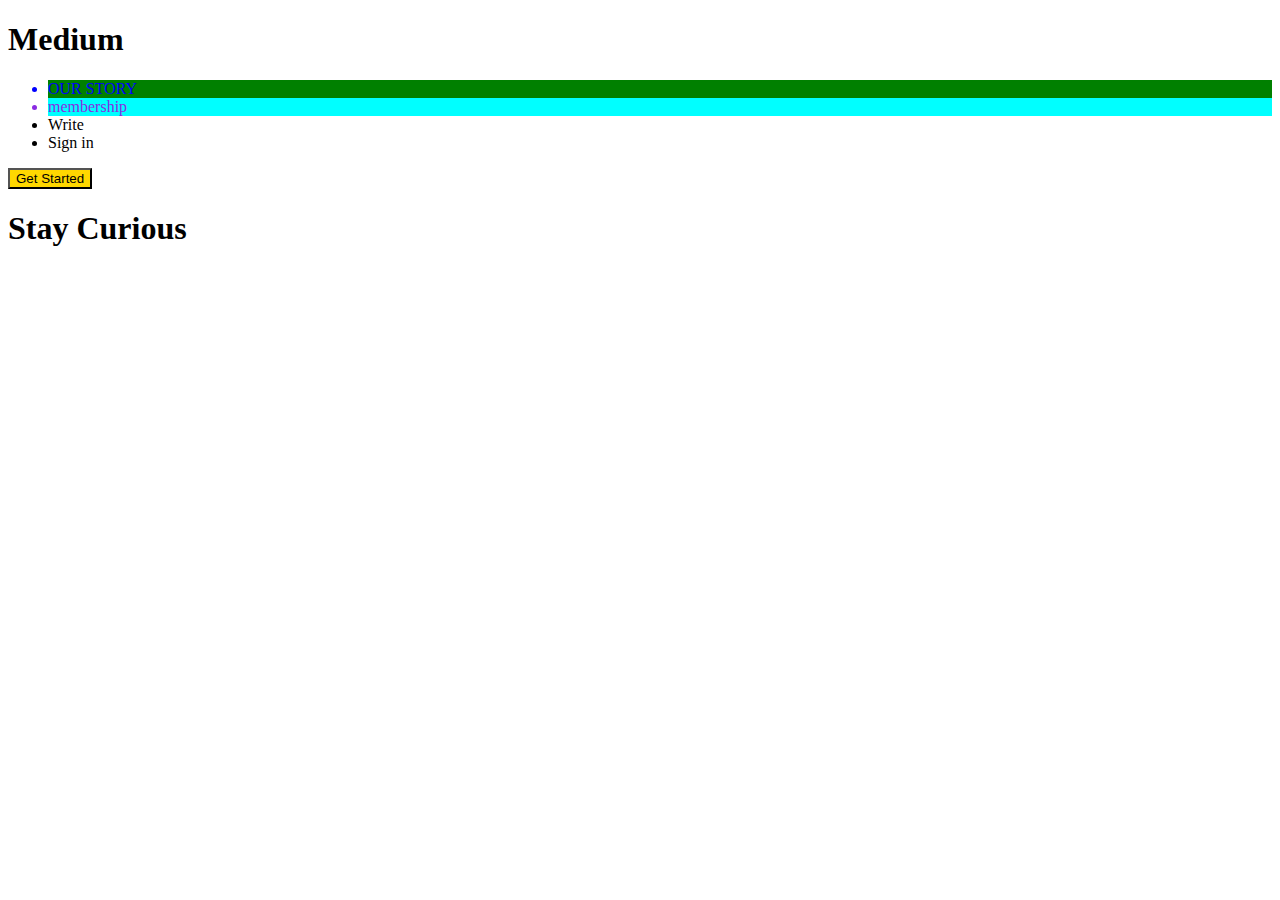
<file: Html/index.html>
<!DOCTYPE html>
<html lang="en">
<head>
    <meta charset="UTF-8">
    <meta name="viewport" content="width=device-width, initial-scale=1.0">
    <title>Meduim Clone</title>
    
</head>
<body>
    <header>
      <nav>
        <div>
          <h1>Medium</h1>
        </div>
        <div>
          <ul>
            <li style="color:blue;background-color:green;text-transform:uppercase">Our Story</li>
            <li style="color: blueviolet;background-color:aqua;text-transform:lowercase">Membership</li>
            <li>Write</li>
            <li>Sign in</li>
          </ul>
          <button style="color: black;background-color: gold">Get Started</button>
        </div>
      </nav>

      <section>
        <h1>Stay Curious</h1>
      </section>
    </header>
  </body>
</html>
</file>
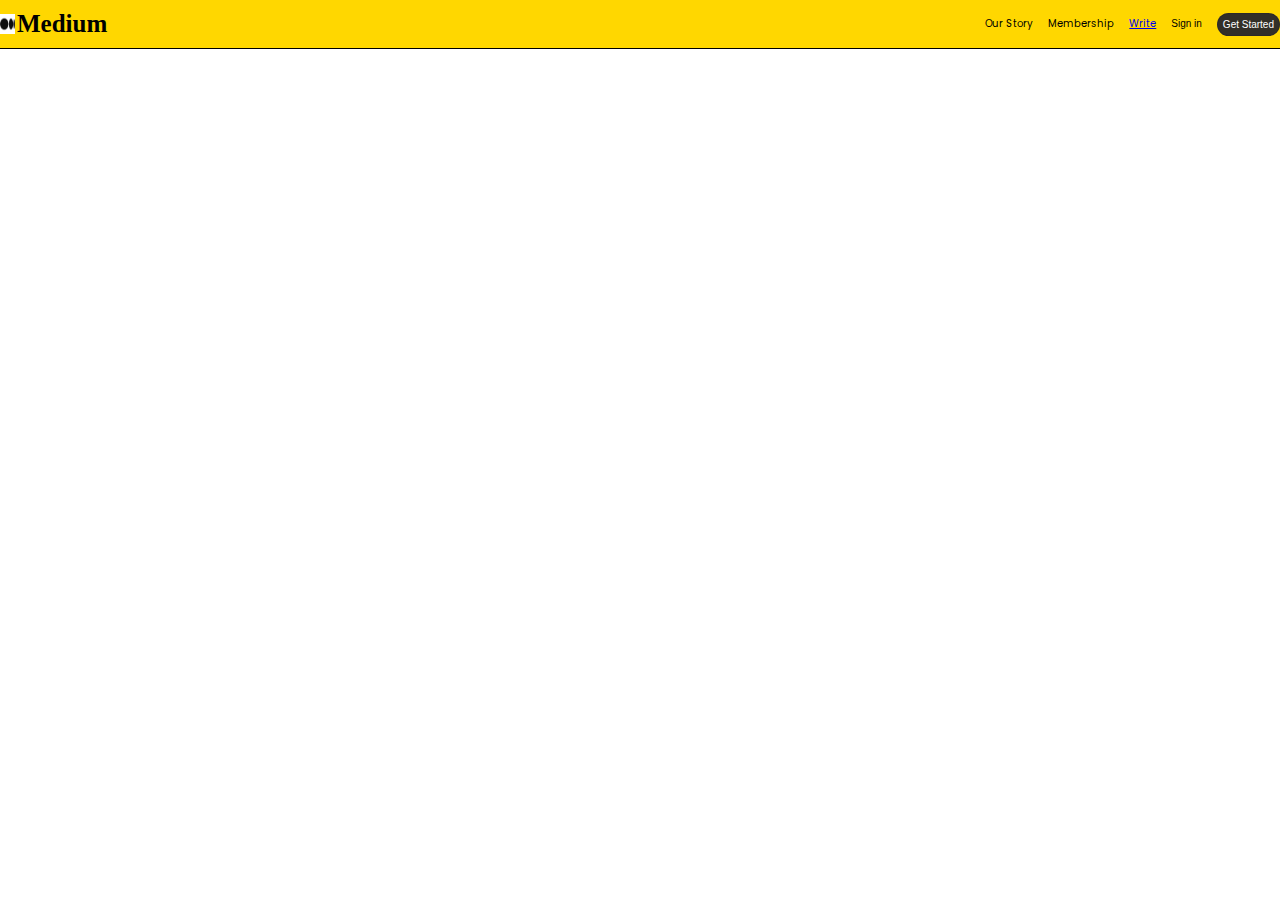
<file: Html/external.html>
<!DOCTYPE html>
<html lang="en">
<head>
    <meta charset="UTF-8">
    <meta name="viewport" content="width=device-width, initial-scale=1.0">
    <title>Medium Clone</title>
   <link rel="stylesheet" href="../CSS/external.css">
   <link rel="stylesheet" href="../CSS/reset.css">
   <link rel="preconnect" href="https://fonts.googleapis.com">
<link rel="preconnect" href="https://fonts.gstatic.com" crossorigin>
<link href="https://fonts.googleapis.com/css2?family=Poppins:wght@400;700&display=swap" rel="stylesheet">
</head>
<body>

    <header class="header">
      <nav>
        
        <div class="logoSection">
            <img id="logo" src="../assets/logo.png"/>
          <h1 class="logoText">Medium</h1>
        </div>

        <div class="navLinkSectio">
          <ul class="navList">
            <li>Our Story</li>
            <li>Membership</li>
            <li>
              <a href="/Write"> Write</a>
            </li>
            <li>
              <button class="signInButton">Sign in</button> 
            </li>
            <li>
              <button class="getStartedButton"> Get Started</button>
            </li>
          </ul>
          
        </div>
      </nav>

      <section>
        <!-- <h1>Stay Curious</h1> -->
      </section>
    </header>
  </body>
</html>
</file>
<file: CSS/external.css>
.innerContainer {
    max-width: 1200px;
}

.header {
    background-color: gold;
}
nav {
    display: flex;
    align-items: center;
    justify-content: space-between;
    padding: 10px 0;
    border-bottom: 1px solid black;
}

.logoSection {
    display: flex;
    align-items: center;
}

.logoText {
    font-size: 25px;
    margin-left: 2px;
}
#logo {
    height: 20px;
    width: 15px;
}


.navList {
    display: flex;
    align-items: center;
}

.navList > li {
    list-style: none;
    font-size: 10px;
    font-family: "Poppins"
}

.navList > li + li {
    margin-left: 15px;
}

.signInButton {
    border: none;
    background-color: transparent;
    font-size: 10px;
    cursor: pointer;
}

.getStartedButton {
    background-color: #2b2929f7;
    border: 1px solid #2b2929f7;
    color: #fff;
    border-radius: 50px;
    padding: 5px;
    font-size: 10px;
    cursor: pointer;
}
</file>
